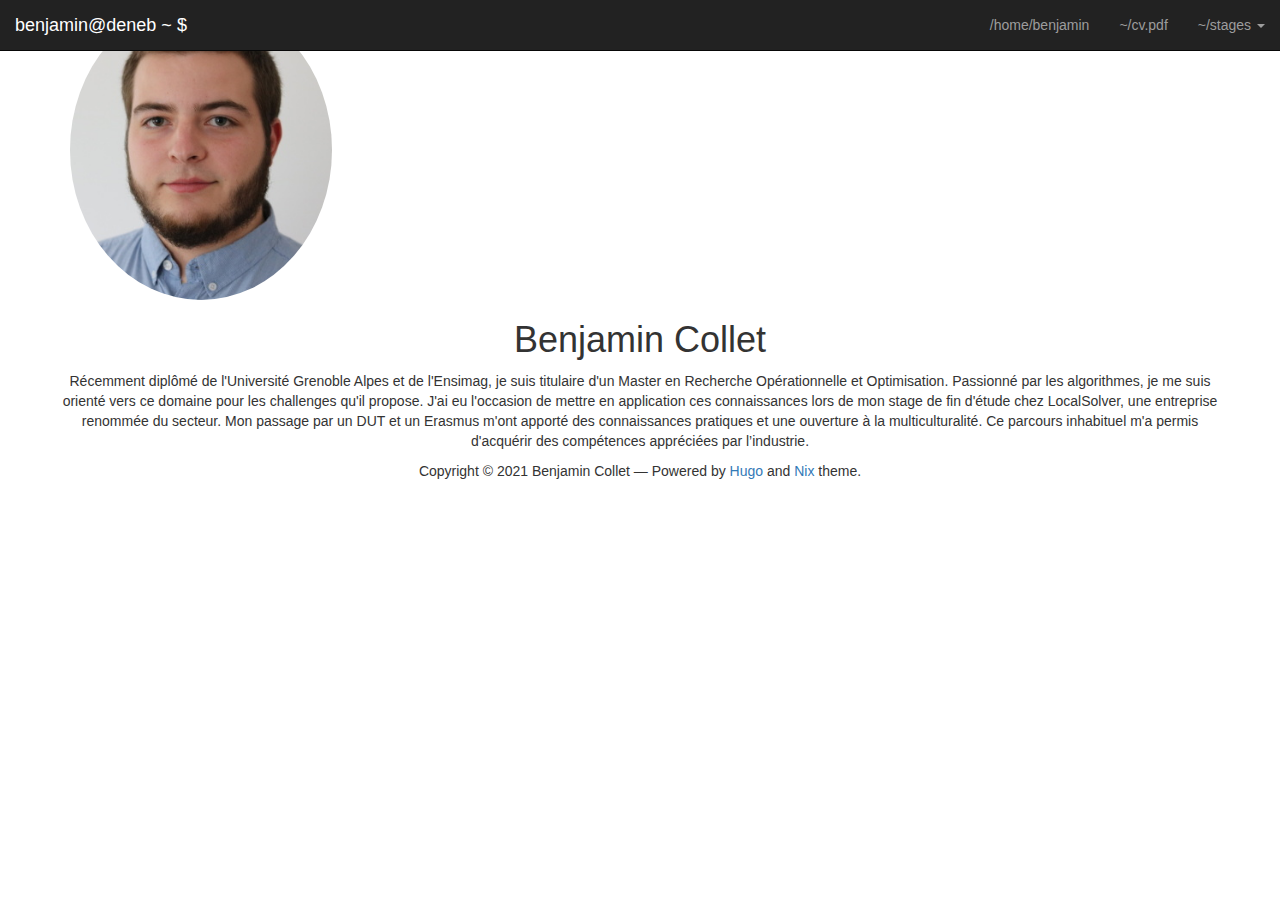
<file: index.html>
<!DOCTYPE html>
<html lang="fr-fr">
	<head>
		<title> Benjamin Collet </title>

		<meta http-equiv="content-type" content="text/html; charset=utf-8">
<meta name="viewport" content="width=device-width, initial-scale=1.0, maximum-scale=1">
<meta name="generator" content="Hugo 0.80.0" />




<script src="https://code.jquery.com/jquery-3.1.1.min.js"   integrity="sha256-hVVnYaiADRTO2PzUGmuLJr8BLUSjGIZsDYGmIJLv2b8="   crossorigin="anonymous"></script>


<link rel="stylesheet" href="https://maxcdn.bootstrapcdn.com/bootstrap/3.3.7/css/bootstrap.min.css" integrity="sha384-BVYiiSIFeK1dGmJRAkycuHAHRg32OmUcww7on3RYdg4Va+PmSTsz/K68vbdEjh4u" crossorigin="anonymous">

<script src="https://maxcdn.bootstrapcdn.com/bootstrap/3.3.7/js/bootstrap.min.js" integrity="sha384-Tc5IQib027qvyjSMfHjOMaLkfuWVxZxUPnCJA7l2mCWNIpG9mGCD8wGNIcPD7Txa" crossorigin="anonymous"></script>


<link rel="stylesheet" href="https://use.fontawesome.com/releases/v5.7.2/css/all.css" integrity="sha384-fnmOCqbTlWIlj8LyTjo7mOUStjsKC4pOpQbqyi7RrhN7udi9RwhKkMHpvLbHG9Sr" crossorigin="anonymous">


<link rel="stylesheet" href="https://www.benjamin-collet.fr/css/nix.css">





<link href="https://fonts.googleapis.com/css?family=Inconsolata%7COpen+Sans%7CConcert+One" rel="stylesheet">







	</head>
	<body>
		<header>
<nav class="navbar navbar-default navbar-fixed-top navbar-inverse font-header">
	<div class="container-fluid">
		<div class="navbar-header">
			<button type="button" class="navbar-toggle collapsed" data-toggle="collapse" data-target="#navbar-collapse-1" aria-expanded="false">
				<span class="sr-only">Toggle navigation</span>
				<span class="icon-bar"></span>
				<span class="icon-bar"></span>
				<span class="icon-bar"></span>
			</button>
      <a class="navbar-brand" id="green-terminal" href='https://www.benjamin-collet.fr/'>
        benjamin@deneb ~ $
      </a>
		</div>

		
		<div class="collapse navbar-collapse" id="navbar-collapse-1">
			<ul class="nav navbar-nav navbar-right">
				<li>
					<a href='https://www.benjamin-collet.fr/'>/home/benjamin</a>
        </li>
        
				
				
				<li class="dropdown">
                    
            		<a href="https://www.benjamin-collet.fr/cv_benjamin_collet.pdf">~/cv.pdf</a>
            		
        		</li>
        		
				
				<li class="dropdown">
                    
                        <a href="#" class="dropdown-toggle" data-toggle="dropdown" role="button" aria-haspopup="true" aria-expanded="false">~/stages <span class="caret"></span></a>
                    <ul class="dropdown-menu">
                        
                    		<li>
                    		<a href="https://www.benjamin-collet.fr/traducteur_protothetique-gallina.pdf">/dut.pdf</a>
				    		</li>
                		
                    		<li>
                    		<a href="https://www.benjamin-collet.fr/modeling_of_tree_topology_using_coq.pdf">/master_1.pdf</a>
				    		</li>
                		
                    		<li>
                    		<a href="https://www.benjamin-collet.fr/lower_bounds_computation_on_collections_based_models.pdf">/master_2.pdf</a>
				    		</li>
                		
            		</ul>
            		
        		</li>
        		

			</ul>
		</div>
	</div>
</nav>
</header>

		<div class="flex-wrapper">
			<div class="container wrapper">
				
				<div class="row">
					<div class="col-sm-3 col-centered">
						<img alt="profile-picture" class="img-responsive img-circle user-picture center-block" src="/profile.jpg">
					</div>
				</div>
				
				<div class="row">
					<div class="col-xs-12 user-profile text-center">
						<h1 id="user-name">Benjamin Collet</h1>
					</div>
				</div>
				<div class="row">
					<div class="col-xs-12 user-social text-center">
					
<a href="https://pgp.key-server.io/pks/lookup?op=vindex&search=0x7083E9A4B92AA5E0" title="GPG"><i class="fas fa-unlock-alt fa-3x" aria-hidden="true"></i></a>










<a href="https://github.com/mrBen" rel="me" title="GitHub"><i class="fab fa-github fa-3x" aria-hidden="true"></i></a>




<a href="https://linkedin.com/in/benjamin-collet" rel="me" title="LinkedIn"><i class="fab fa-linkedin fa-3x" aria-hidden="true"></i></a>





<a href="mailto:benjamin.collet@protonmail.ch" title="Email"><i class="fas fa-envelope fa-3x" aria-hidden="true"></i></a>






<a href="https://github.com/mrBen/curriculum-vitae" title="Curriculum Vitae"><i class="fas fa-file-alt fa-3x" aria-hidden="true"></i></a>



					</div>
				</div>
				
				<div class="row">
					<div class="user-description text-center">
						<p>Récemment diplômé de l&#39;Université Grenoble Alpes et de l&#39;Ensimag, je suis titulaire d&#39;un Master en Recherche Opérationnelle et Optimisation. Passionné par les algorithmes, je me suis orienté vers ce domaine pour les challenges qu&#39;il propose. J&#39;ai eu l&#39;occasion de mettre en application ces connaissances lors de mon stage de fin d&#39;étude chez LocalSolver, une entreprise renommée du secteur. Mon passage par un DUT et un Erasmus m&#39;ont apporté des connaissances pratiques et une ouverture à la multiculturalité. Ce parcours inhabituel m&#39;a permis d&#39;acquérir des compétences appréciées par l’industrie.</p>
					</div>
				</div>
				
			</div>
			<footer class="footer text-center">
<p>Copyright &copy; 2021 Benjamin Collet &mdash;
<span class="credit">
	Powered by
	<a target="_blank" href="https://gohugo.io">Hugo</a>
	and
	<a target="_blank" href="https://github.com/LordMathis/hugo-theme-nix/">Nix</a> theme.
</span>
</p>
</footer>

		</div>
	</body>
</html>
</file>
